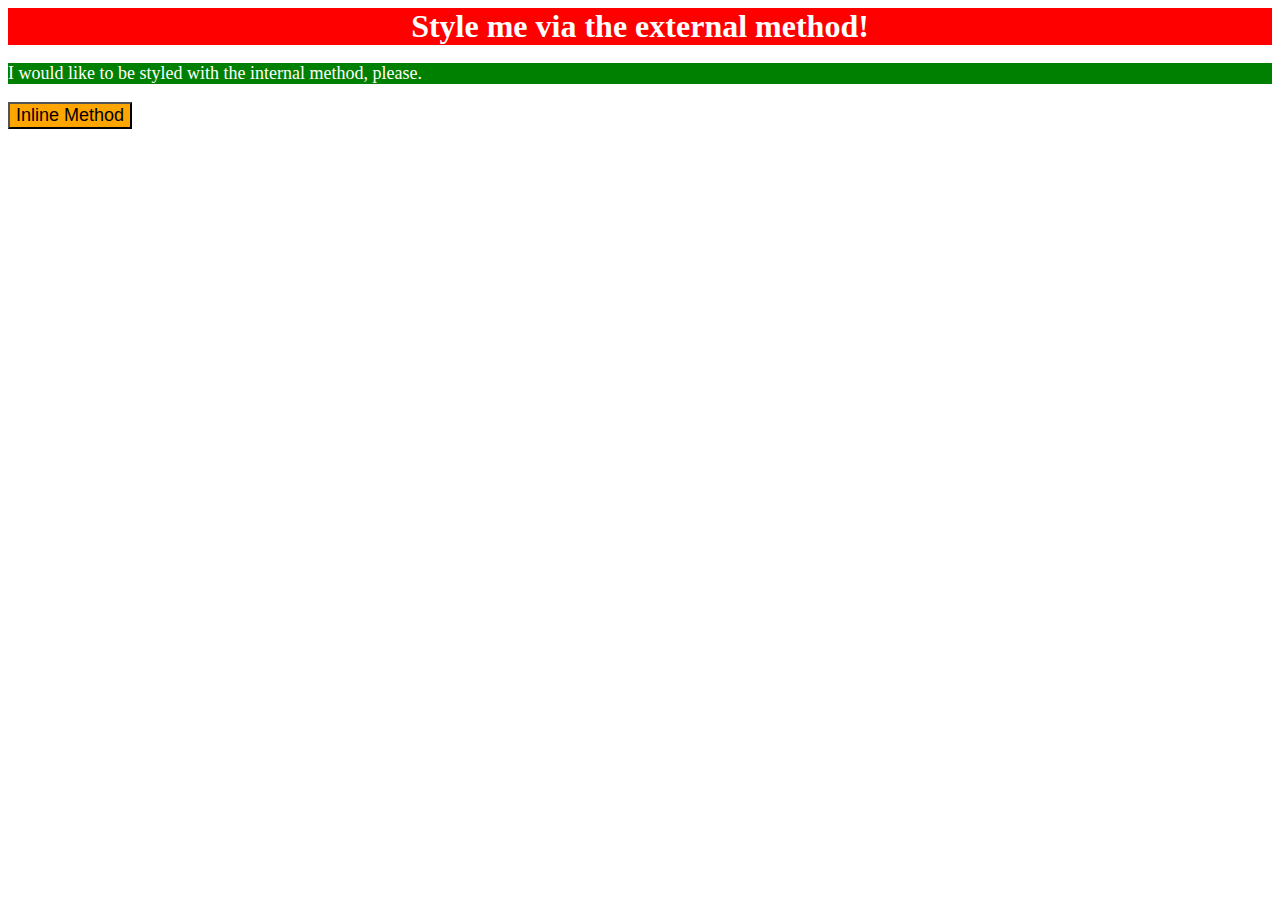
<file: foundations/01-css-methods/index.html>
<!DOCTYPE html>
<html lang="en">
  <head>
    <meta charset="UTF-8">
    <link rel="stylesheet" href="./my_solution/style.css">
    <meta http-equiv="X-UA-Compatible" content="IE=edge">
    <meta name="viewport" content="width=device-width, initial-scale=1.0">
    <title>Methods for Adding CSS</title>
    <style>
      p {
        background-color: green;
        color: white;
        font-size: 18px;
      }

    </style>
  
  
  </head>
  <body>
    <div>Style me via the external method!</div>
    <p>I would like to be styled with the internal method, please.</p>
    <button style="background-color: orange; font-size:18px">Inline Method</button>
  </body>
</html>
</file>
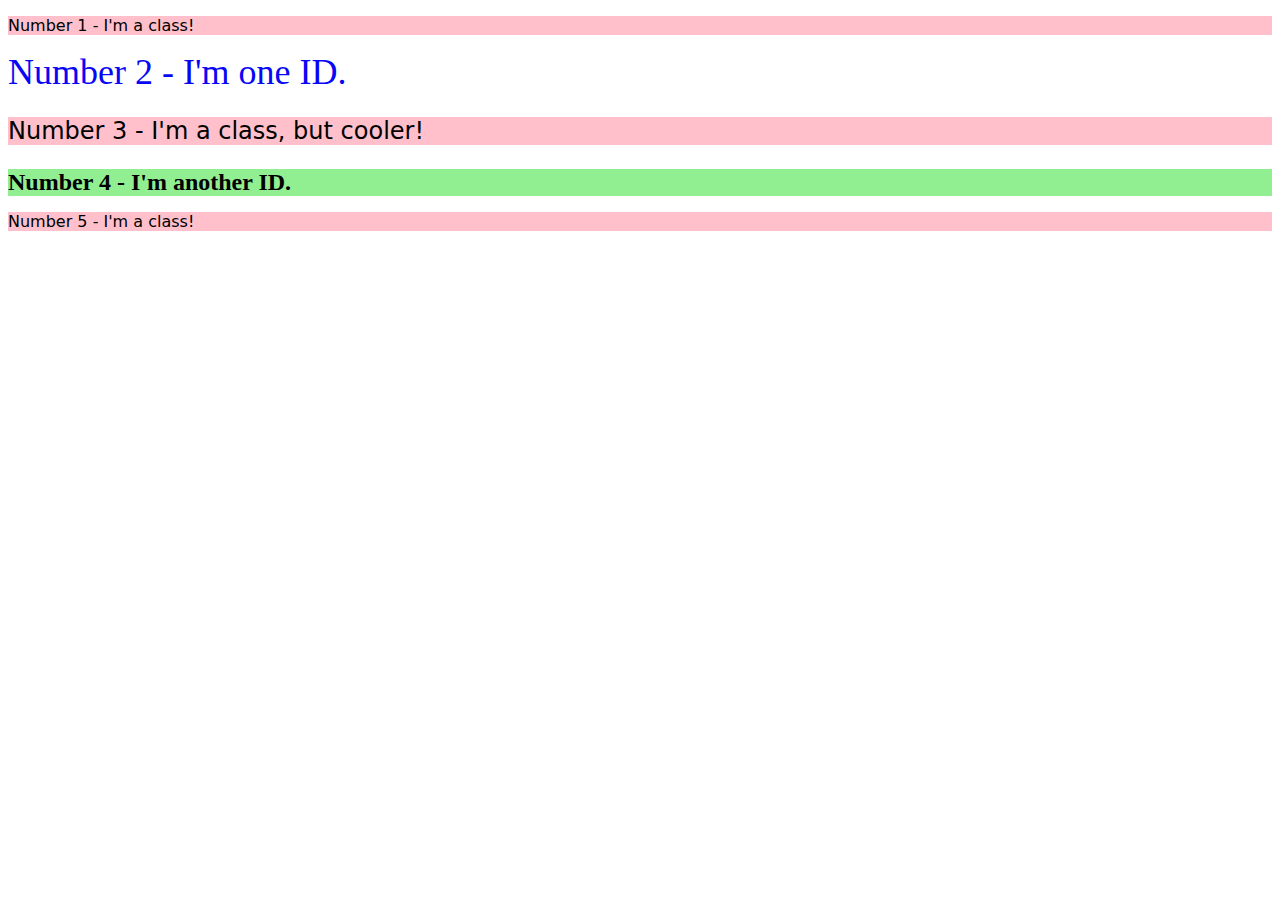
<file: foundations/02-class-id-selectors/index.html>
<!DOCTYPE html>
<html lang="en">
  <head>
    <meta charset="UTF-8">
    <meta http-equiv="X-UA-Compatible" content="IE=edge">
    <meta name="viewport" content="width=device-width, initial-scale=1.0">
    <title>Class and ID Selectors</title>
    <link rel="stylesheet" href="style.css">
  </head>
  <body>
    <p class="odd">Number 1 - I'm a class!</p>
    <div id = "number-2">Number 2 - I'm one ID.</div>
    <p class = "odd cooler">Number 3 - I'm a class, but cooler!</p>
    <div id="number-4">Number 4 - I'm another ID.</div>
    <p class = "odd">Number 5 - I'm a class!</p>
  </body>
</html>
</file>
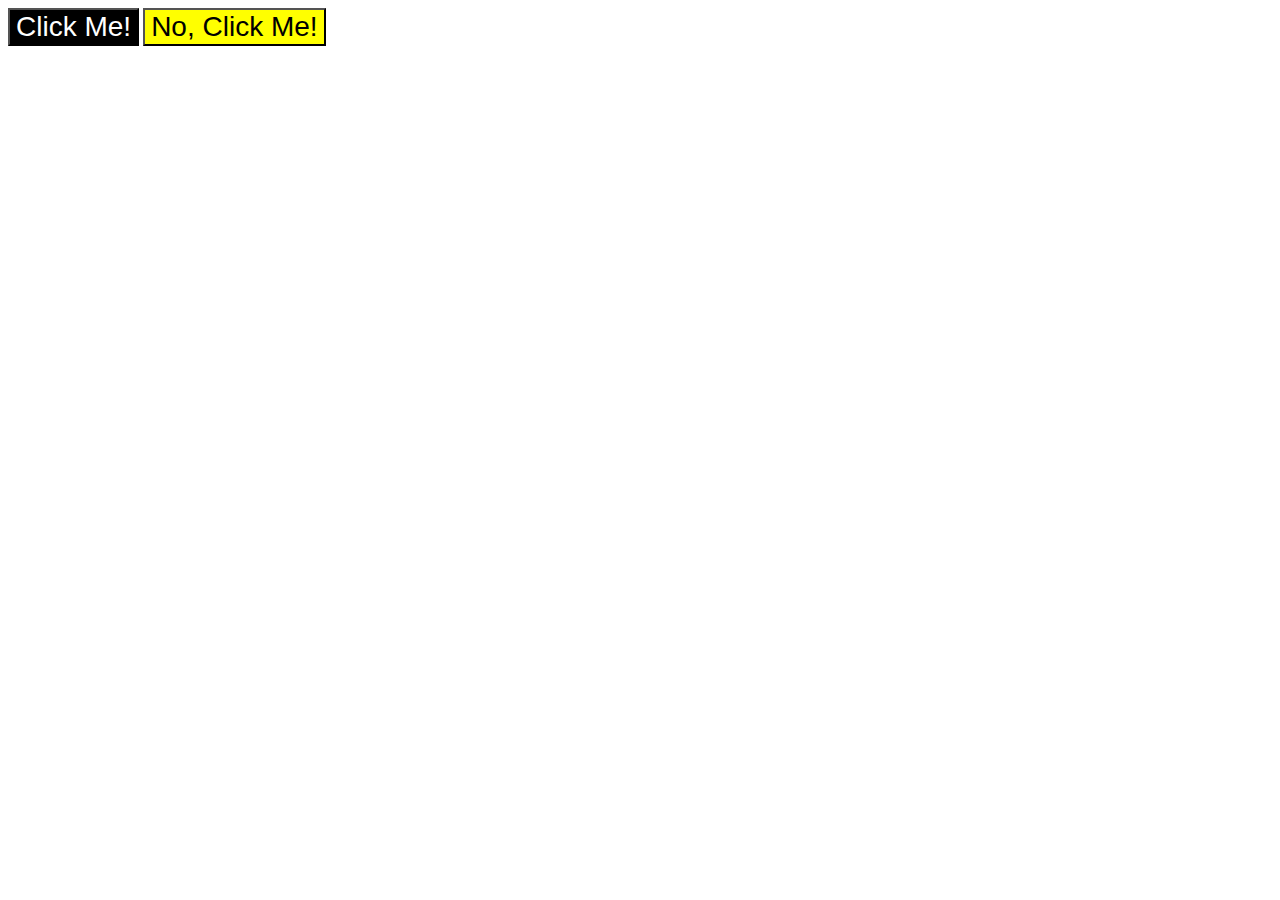
<file: foundations/03-grouping-selectors/index.html>
<!DOCTYPE html>
<html lang="en">
  <head>
    <meta charset="UTF-8">
    <meta http-equiv="X-UA-Compatible" content="IE=edge">
    <meta name="viewport" content="width=device-width, initial-scale=1.0">
    <title>Grouping Selectors</title>
    <link rel="stylesheet" href="style.css">
  </head>
  <body>
    <button class="first">Click Me!</button>
    <button class="second">No, Click Me!</button>
  </body>
</html>
</file>
<file: foundations/01-css-methods/my_solution/style.css>
div{
    background-color: red;
    color: white;
    font-size: 32px;
    text-align: center;
    font-weight: 700;
}
</file>
<file: foundations/02-class-id-selectors/style.css>
.odd{
    font-family: Verdana, "DejaVu Sans", sans-serif;
    background-color: #ffc0cb;
}

#number-2{
    color: rgb(7, 7, 245);
    font-size: 36px;
}
.odd.cooler{
    font-size: 24px;
}

#number-4{
    background-color: hsl(120, 73%, 75%);
    font-size: 24px;
    font-weight: bold;
}
</file>
<file: foundations/03-grouping-selectors/style.css>
.first{
    background-color: black;
    color: #ffffff;
}

.second{
    background-color: hsl(60, 100%, 50%);
}

.first, .second{
    font-size: 28px;
    font-family: Helvetica,'Times New Roman', sans-serif;
}
</file>
